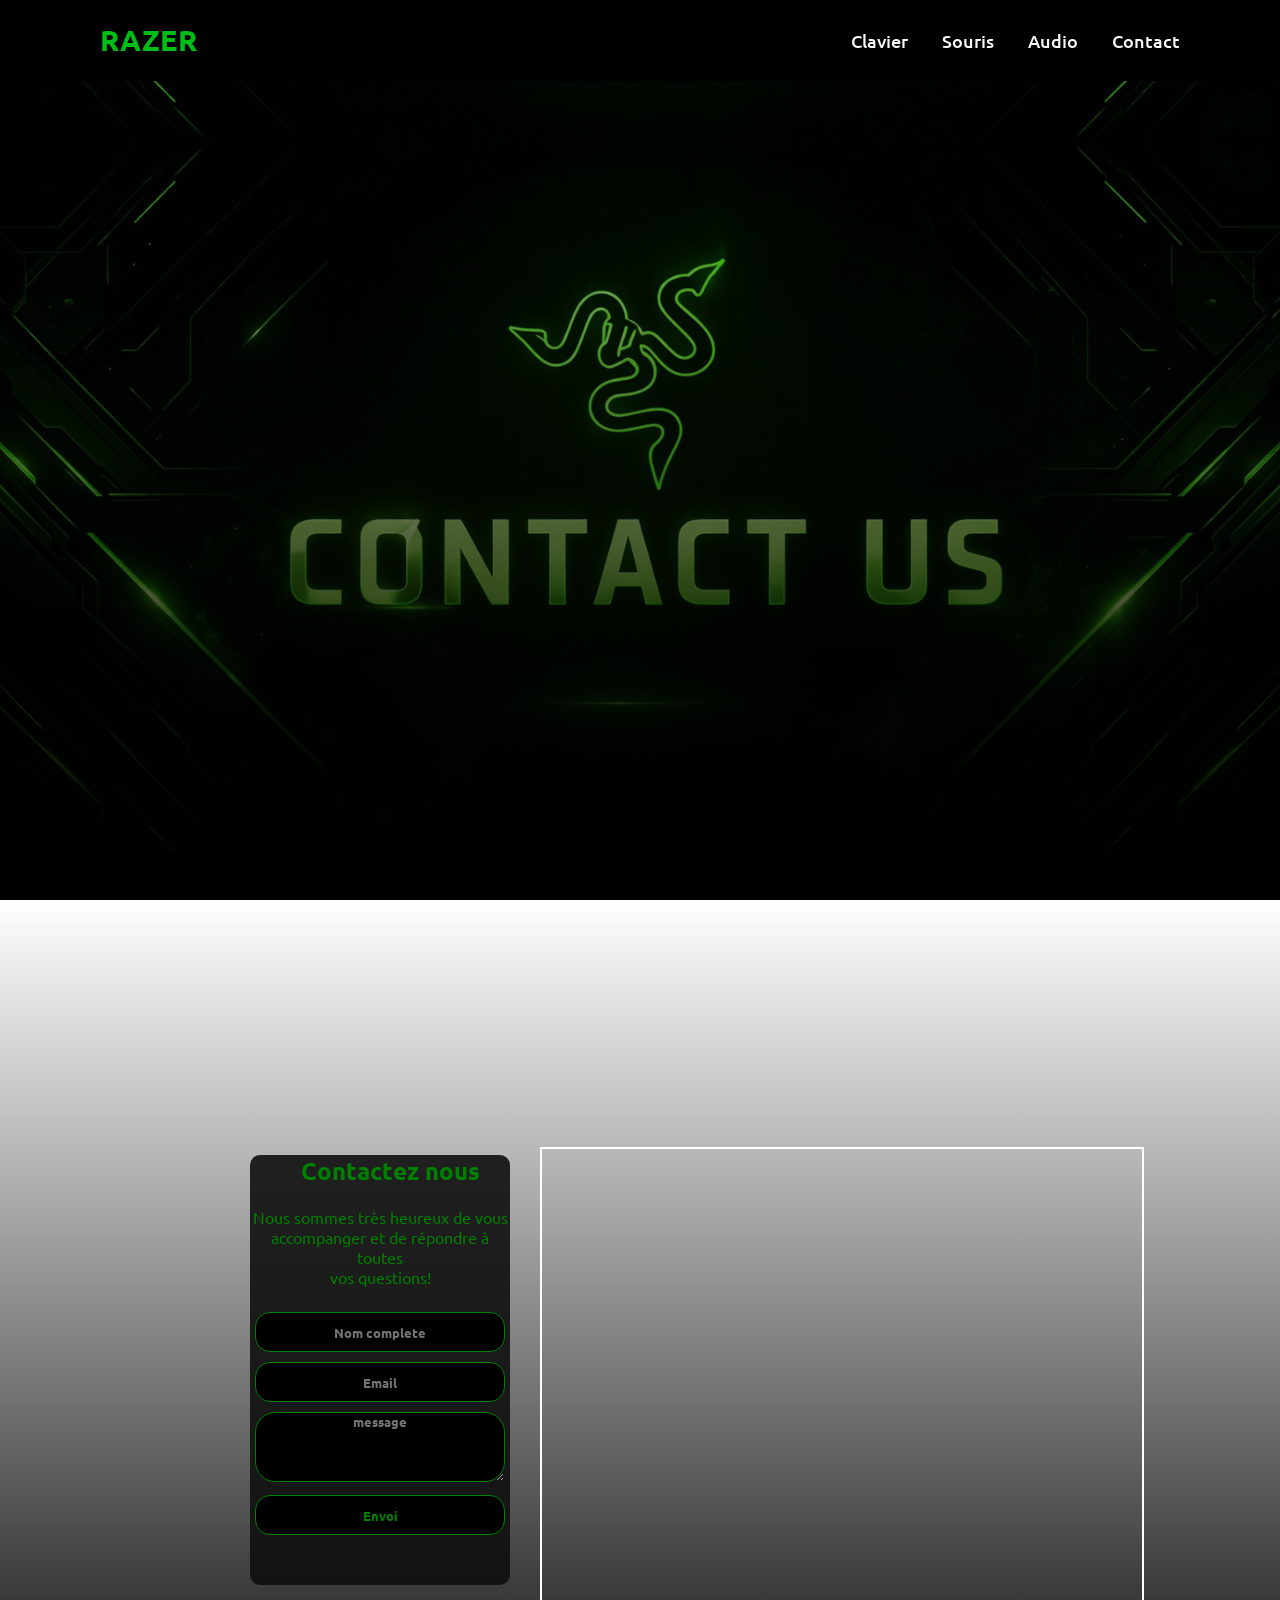
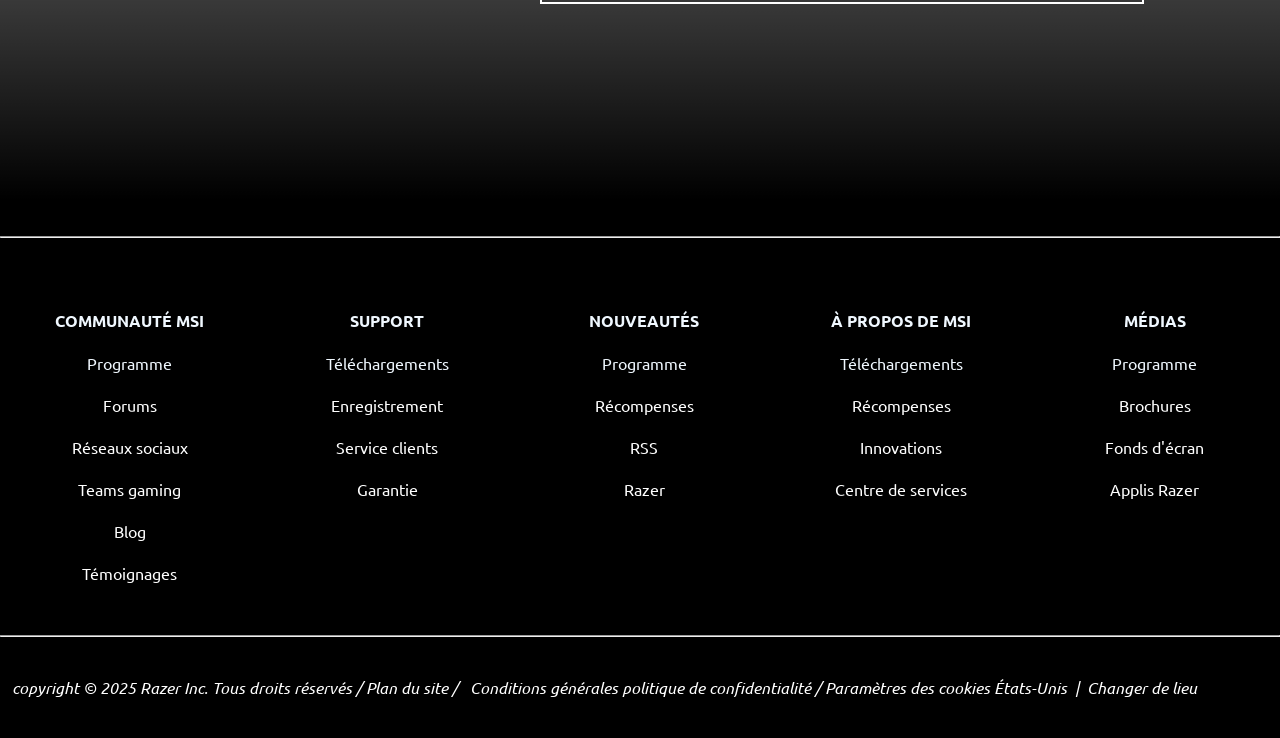
<file: contact.html>
<!DOCTYPE html>
<html lang="en">
<head>
    <meta charset="UTF-8">
    <meta name="viewport" content="width=device-width, initial-scale=1.0">
    <title>Contact nous</title>
    <link rel="stylesheet" href="razer.css/contact.css">
</head>
<body>
<header>
    <a href="razer/menu.html" class="logo">Razer</a>
    <nav class="navigation">
         <a href="clavier.html">Clavier</a>
            <a href="souris.html">Souris</a>
            <a href="casque.html">Audio</a>
            <a href="contact.html">Contact</a>
    </nav>
</header>

<section class="main reveal">
    </div>
</section>
    <section class="contact">
    <div class="contactez ">
        <form>
           
                
            <h1 align="center" style="color: green;">Contactez nous</h1><br>
            <p align="center" style="color: green;">Nous sommes très heureux de vous<br> accompanger et de répondre à toutes<br> vos questions!</p><br>
        
        <div class="form"  >  <input type="text" placeholder="Nom complete" ><br>
            <input type="email" placeholder="Email"><br>
          <textarea placeholder="message" name="" id=""></textarea><br>
            <input type="submit" class="envoi" value="Envoi"><br>
           </div>
        </form>
    </div>
    <div class="localisation">
        <iframe src="https://www.google.com/maps/embed?pb=!1m16!1m12!1m3!1d3607848.990632974!2d76.44277319547876!3d27.985021707628597!2m3!1f0!2f0!3f0!3m2!1i1024!2i768!4f13.1!2m1!1sboutique%20%C3%A0%20proximit%C3%A9%20de%20Laither%2C%20Uttar%20Pradesh%2C%20Inde!5e0!3m2!1sfr!2sma!4v1765125922326!5m2!1sfr!2sma" width="600" height="450" style="border:0;" allowfullscreen="" loading="lazy" referrerpolicy="no-referrer-when-downgrade"></iframe>

    </div>

    </section>
    
    

        
        
    </section>
    <div class="footer">
         <div class="icones" >
                <a href="https://twitter.com › Razer"><i class="fab fa-linkedin"></i></a>
                <a href="https://www.instagram.com › razer"><i class="fab fa-instagram"></i></a>
                <a href="https://twitter.com › Razer"><i class="fab fa-twitter"></i></a>
                <a href="https://www.razer.com › fr-fr › stickers"><i class="fab fa-whatsapp"></i></a>
                <a href="https://www.youtube.com/c/razer/videos"><i class="fa-brands fa-youtube"></i></a>
            </div>
           
            <hr style="color: green;">
            <table class="mytable">
                <tr style="color: aliceblue;" >
              
                <th width="300px"  >COMMUNAUTÉ MSI</th>
                <th  width="300px"  >SUPPORT</th>
                  <th  width="300px"  >NOUVEAUTÉS</th>
                  <th  width="300px"  >À PROPOS DE MSI</th>
                  <th  width="300px" >MÉDIAS</th>
                </tr>
                <br><br><br>
                <tr style="color: aliceblue;" align="center" >
                    <td width="300px">Programme </td>
                    <td width="300px">Téléchargements</td>
                      <td width="300px">Programme </td>
                    <td width="300px">Téléchargements</td>
                      <td width="300px">Programme </td>
                    
                </tr>
                <tr style="color: white;" align="center">
                    <td>Forums</td>
                    <td>Enregistrement </td>
                    <td>Récompenses</td>
                    <td>Récompenses</td>
                    <td>Brochures</td>
                
                </tr>
                <tr style="color: white;" align="center">
                    <td>Réseaux sociaux</td>
                    <td>Service clients </td>
                    <td>RSS</td>
                    <td>Innovations</td>
                    <td>Fonds d'écran</td>
                </tr>
                 <tr style="color: white;" align="center">
                    <td>Teams gaming</td>
                    <td>Garantie</td>
                    <td>Razer</td>
                    <td>Centre de services</td>
                    <td>Applis Razer</td>
                 </tr>
                 <tr style="color: white;" align="center">
                    <td>Blog</td>
                 </tr>
                  <tr style="color: white;" align="center">
                    <td>Témoignages</td>
                 </tr>
            
            </table>
             <br>
                 <br>
                 <hr>
                 <br>
                 <pre>
 
   <i>copyright © 2025 Razer Inc. Tous droits réservés / Plan du site /   Conditions générales politique de confidentialité / Paramètres des cookies États-Unis  |  Changer de lieu</i>

                 </pre>


    </div>
<script>
const reveals = document.querySelectorAll(".reveal, .reveal-left, .reveal-right");

const observer = new IntersectionObserver((entries) => {
    entries.forEach((entry, index) => {
        if (entry.isIntersecting) {
            entry.target.style.transitionDelay = index * 0.15 + "s";
            entry.target.classList.add("active");
        }
    });
}, {
    threshold: 0.2
});

reveals.forEach(el => observer.observe(el));
</script>
       
</body>
</html>
</file>
<file: razer.css/contact.css>
@import url('https://fonts.googleapis.com/css2?family=BBH+Sans+Bartle&family=Ubuntu:ital,wght@0,300;0,400;0,500;0,700;1,300;1,400;1,500;1,700&display=swap');
*{
    font-family: "Ubuntu", sans-serif;
    padding: 0;
    margin: 0;
    box-sizing: border-box;
    scroll-behavior: smooth;
}
header{
   background-color:black;
    width: 100%;
    height: 9%;
  position: fixed;
    z-index: 999;
    display: flex;
    justify-content: space-between;
    align-items: center;
   padding:5px 100px;
   
}
.logo{
   
   
   font-weight: 700;
    text-decoration: none;
    font-size: 20px;
    color: rgb(0, 189, 22);
    text-transform: uppercase;
    font-size: 1.8em;
}

.navigation a{
   text-decoration: none;
    font-size: 1.1em;
    font-weight: 500;
    padding-left: 30px;
    color: rgb(249, 249, 249);
    transition: 0.7s ease;
}
 .navigation a:hover{
   background-color: rgb(0, 206, 38);
   
   padding: 0.9375em 2.187em;
   border-radius: 15px;
    font-size: 1.1em;
    font-weight: 500;
    padding-left: 30px;
    color: rgb(0, 0, 0);


}
.iconn{
    display: flex;
    justify-content: space-between;
    color: green;
    margin-left: 400px;
}
.iconnn{
    position:relative;
    top: -5px;
    font-size: 11px;
   
}
section{
    padding: 100px 200px;
}

.main{
    width: 100%;
    min-height: 100vh;
    display: flex;
    align-items: center;
   background-image: linear-gradient( transparent,black), url(element/contact.png)  ;
    background-size: cover;
    background-position: center;
    overflow-x: hidden;
    background-position: center;
}


.main h1{
   color: aliceblue;
    
    font-size: 1.4em;
    font-weight: 500;
}
.main p{
    color: aliceblue;
    margin-top: 10px;
}
.main h1 span{
    margin-top: 10px;
    display: inline-block;
    margin-top: 10px;
   color: white;
    font-size: 3em;
    font-weight: 600;
}
.main h2{
    color: aliceblue;
    font-size: 2em;
    font-weight: 700;
    letter-spacing: 1px;
    margin-top: 10px;
    margin-bottom: 30px;
}
.click{
   color: aliceblue;
    background-color: rgb(7, 101, 35);
    text-decoration: none;
    font-size: 1.1em;
    font-weight: 600;
   display: inline-block;
   padding: 0.9375em 2.187em;
   border-radius: 15px;
   letter-spacing: 1px;
   margin-bottom: 30px;
   transition: 0.7s ease;
   margin-top: 10px;
}
.click:hover{
    background-color: rgb(7, 101, 35);
    transform: scale(1.1);
   
}
.icone a{
    color: aliceblue;
    font-size: 1.7em;
    padding-right: 30px;
}
.icone a :hover{
    color: green;
}
.main-title{
    text-align: center;
    color: #00ff00;
    text-shadow: 0 0 10px #00ff00;

    font-size: 2.5rem;
    background-color: black;
    
}


.contact{
     width: 100%;
    min-height: 100vh;
    display: flex;
    align-items: center;
   background-image: linear-gradient( transparent,black), url(https://external-content.duckduckgo.com/iu/?u=https%3A%2F%2Fwallpapercave.com%2Fwp%2Fwp2552423.jpg&f=1&nofb=1&ipt=c63e825cf04698067581bb0f283ea8bcb0b561028779f408c4dfeaf77b8e9aeb)  ;
    background-size: cover;
   margin-right: 50px;
  
}
.contactez{
    max-height: 500px;
    margin-bottom: 20px;
    background-color:  rgba(16, 15, 15, 0.897);
    border-radius: 10px;
    height: 430px;
    width: 350px;
   margin-left: 50px;
    margin-top: 60px;
}
.form{
    text-align: center;
 
}
input{
    background-color: black;
    width: 250px;
    height: 40px;
    border: 1px solid green;
    border-radius: 15px;
    margin: 5px ;
    text-align: center;
    color: green;
    font-weight: 600;
}
textarea{
    background-color: black;
    text-align: center;
    border-radius: 20px;
    width:250px;
    height: 70px;
    border: 1px solid green;
    margin: 5px;
    color: green;
    font-weight: 600;
}
.envoi{
    background-color: rgb(0, 0, 0);
}
.envoi:hover{
    background-color: green;
    color: black;
}
.localisation{
    margin-top: 50px;
   margin-left: 30px;
   border: 2px solid white;
   width: auto;
   height: 50%;
}
.tele{
     background-image: linear-gradient( transparent,black), url(https://external-content.duckduckgo.com/iu/?u=https%3A%2F%2Fwallpapercave.com%2Fwp%2Fwp2552423.jpg&f=1&nofb=1&ipt=c63e825cf04698067581bb0f283ea8bcb0b561028779f408c4dfeaf77b8e9aeb)  ;
    
    
}
h1{
    color: green;
    margin-left: 20px;
    text-align: center;
}
.tableau  {
    font-family: Verdana, Geneva, Tahoma, sans-serif;
    margin-top: 30px;
  margin-left: 120px;
    color: rgb(88, 94, 100);

}
 .footer{
     background-image: linear-gradient( transparent,black), url(https://external-content.duckduckgo.com/iu/?u=https%3A%2F%2Fwallpapercave.com%2Fwp%2Fwp2552423.jpg&f=1&nofb=1&ipt=c63e825cf04698067581bb0f283ea8bcb0b561028779f408c4dfeaf77b8e9aeb)  ;
 }
 
.footer{
    background-color: black;
}
.icones a{
    padding: 10px;
   
    color: rgb(35, 143, 48);
 
    font-size: 1.8em;
    padding-right: 50px;
}
.mytable td, th{
   padding: 10px 10px;
}
pre{
    color: white;
}
@media (max-width:600px){
     html, body{
        width: 100%;
        overflow-x: hidden;
     }
     header{
        padding: 5px 20px;
     }
     .contact{
        flex-direction: column;
        justify-content: center;
        align-items: center;
     }
     .localisation{
        order: 1;
        margin: 10px auto;
        width: 50%;
        margin-right: 50%;
     }
     .conactez{
        order: 2;
        width: 80%;
        height: auto;
        margin: 20px auto;
       
     }
     .tableau{
        width: 100%;
        overflow-x: auto; 
        margin: 15px auto;
        font-size: 0.8em;
    }

    table{
        width: 100%;
        border-collapse: collapse;
    }

    .mytable th,
    .mytable td{
        padding: 5px;
        font-size: 0.75em;
        text-align: center;
        white-space: nowrap; }
         table{
    width: 100%;
    font-size: 0.6em;
  }
  pre{
    font-size: 0.7em;
  }
}
@keyframes fadeUp {
    to {
        opacity: 1;
        transform: translateY(0);
    }
}

.product:hover{
    transform: translateY(-10px) scale(1.03);
    box-shadow: 0 10px 30px rgba(0,255,0,0.3);
}

.product img {
    transition: transform 0.6s ease;
}

.product:hover img {
    transform: scale(1.08);
}

.main {
    animation: zoomBg 6s ease forwards;
}

@keyframes zoomBg {
    from { background-size: 100%; }
    to { background-size: 110%; }
}
</file>
